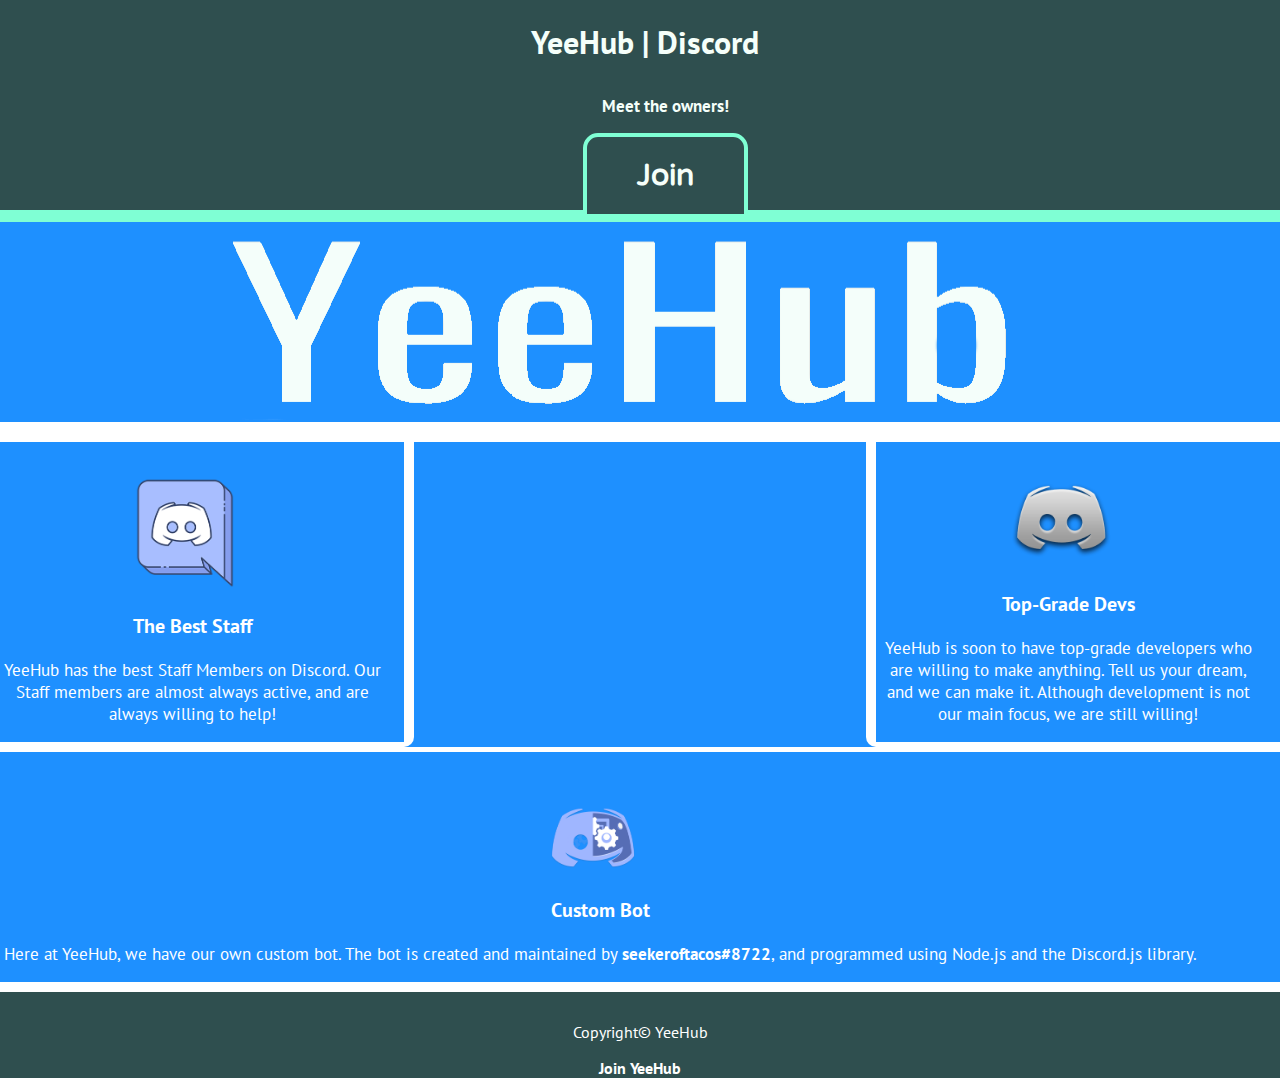
<file: index.html>
<!DOCTYPE html>
<html>
    <head>
       <meta name=”description” content=”YeeHub is a Discord server that always has the freshest of memes”>
       <link href="https://fonts.googleapis.com/css?family=PT+Sans|Titillium+Web|Varela+Round" rel="stylesheet">
       <link rel="stylesheet" href="./css/style.css">
        <title>YeeHub | Home</title>
    </head>
    <body>
        <header>
                <div class="head">
                    <h1>YeeHub | Discord</h1>
                </div>
                <nav>
                    <ul>
                        <li id="owner"><a href="owners.html">Meet the owners!</a></li><br><br><br>
                        <li id="join"><a id="change" href="https://discord.gg/YyDYjy8" target="_blank" onMouseOut='document.getElementById("change").innerHTML = "Join";document.getElementById("join").style.width = "60px";document.getElementById("join").style.paddingRight = "50px";document.getElementById("join").style.paddingLeft = "50px";' onMouseOver='document.getElementById("join").style.width = "150px";document.getElementById("join").style.paddingLeft = "70px";document.getElementById("join").style.paddingRight = "70px";document.getElementById("change").innerHTML = "Click Me"'>Join</a></li>
                    </ul>
                </nav>
        </header>
        <section>
            <div class="logo">
                
            </div>
        </section>
        <section class="container">
            <div class="info1">
                <img img draggable="false" src="./images/staffbadge.png" class="" width="100px">
                <h3 class="beststaff">The Best Staff</h3>
                <p class="beststaffinfo">YeeHub has the best Staff Members on Discord. Our Staff members are almost always active, and are always willing to help!</p>
            </div>
            <div class="info2">
                <img img draggable="false" src="./images/devsbadge.png" width="100px">
                <h3 class="devs">Top-Grade Devs</h3>
                <p class="devinfo">YeeHub is soon to have top-grade developers who are willing to make anything. Tell us your dream, and we can make it. Although development is not our main focus, we are still willing!</p>
            </div>
            <div class="info3">
                <img img draggable="false" src="./images/botbadge.png" width="100px">
                <h3 class="bot">Custom Bot</h3>
                <p class="botinfo">Here at YeeHub, we have our own custom bot. The bot is created and maintained by <a href="https://www.github.com/seekeroftacos
                " target="_blank"><span class="seekname">seekeroftacos#8722</span></a>, and programmed using Node.js and the Discord.js library.</p>
            </div>
        </section>
        <footer>
            <p>Copyright&copy;&nbsp;YeeHub</p>
            <a class="link1" href="https://discord.gg/YyDYjy8">Join YeeHub</a>
        </footer>
    </body>
</html>
</file>
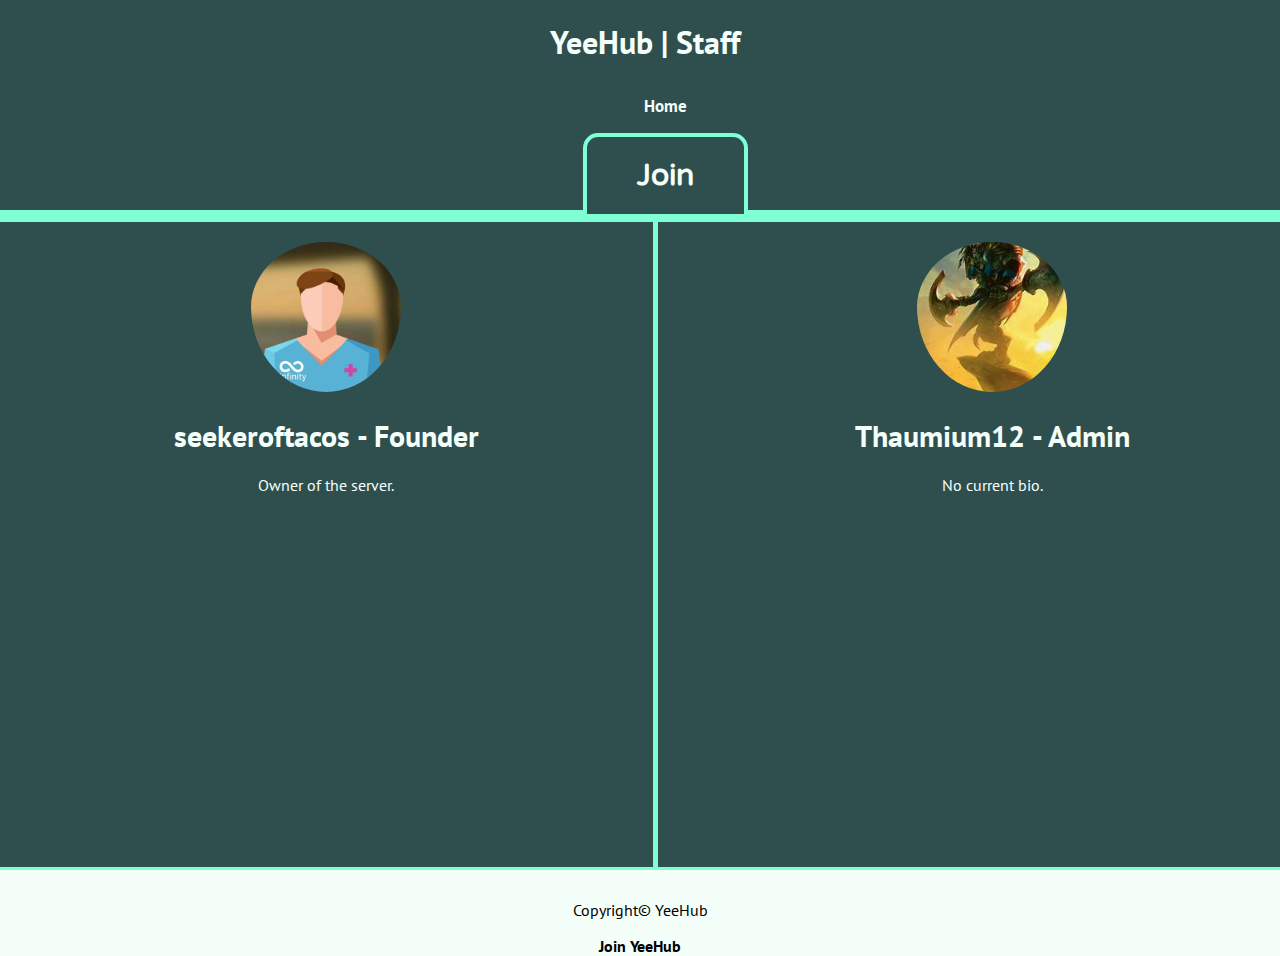
<file: owners.html>
<!DOCTYPE html>
<html>
	<head>
		<title>YeeHub | Staff</title>
	</head>
	<body>
		<!DOCTYPE html>
<html>
    <head>
       <link href="https://fonts.googleapis.com/css?family=PT+Sans|Titillium+Web|Varela+Round" rel="stylesheet">
       <link rel="stylesheet" href="./css/style.css">
        <title>YeeHub | Home</title>
    </head>
    <body>
        <header>
                <div class="head">
                    <h1>YeeHub | Staff</h1>
                </div>
                <nav>
                    <ul>
                    	<li id="home"><a href="index.html">Home</a></li><br><br><br>
                        <li id="join"><a id="change" href="https://discord.gg/YyDYjy8" target="_blank" onMouseOut='document.getElementById("change").innerHTML = "Join";document.getElementById("join").style.width = "60px";document.getElementById("join").style.paddingRight = "50px";document.getElementById("join").style.paddingLeft = "50px";' onMouseOver='document.getElementById("join").style.width = "150px";document.getElementById("join").style.paddingLeft = "70px";document.getElementById("join").style.paddingRight = "70px";document.getElementById("change").innerHTML = "Click Me"'>Join</a></li><br>
                    </ul>
                </nav>
        </header>
        <section class="sidebyside">
        	<div id="ownercon">
        	<div class="seek">
        		<img img draggable="false" src="./images/seekpfp.png">
   				<h1>seekeroftacos - Founder</h1>
   				<div id="sinfo">
   				<p class="owninfo">Owner of the server.</p>
   			</div>
        	</div>
        	<div class="thaum">
        		<img img draggable="false" src="./images/thaumiumpfp.png">
        		<h1>Thaumium12 - Admin</h1>
        		<div id="tinfo">
        		<p class="owninfo">No current bio.</p>
        	</div>
        	</div>
        </div>
        </section>
        <footer class="ownerfoot">
            <p>Copyright&copy;&nbsp;YeeHub</p>
            <a class="link1" href="https://discord.gg/YyDYjy8">Join YeeHub</a>
        </footer>
    </body>
</html>























	</body>
</html>
</file>
<file: css/style.css>
body {
    background-color: darkslategray;
    font-family: 'PT Sans', sans-serif;
    margin: 0;
    padding: 0;
}

header {
    background-color: darkslategray;
    padding-left: 10px;
    margin-top: 0;
    text-align: center;
    border-bottom: 12px solid aquamarine;
}

header #owner, #home {
    color: mintcream;
    font-size: 17px;
}

header h1 {
    padding-left: 10px;
    padding-right: 10px;
    padding-bottom: 10px;
    color: mintcream;
    text-align: center;
}

header ul li {
    list-style: none;
    display: inline;
}

header ul li a {
    text-decoration: none;
    color: mintcream;
    font-weight: bold;
}

.logo {
    background: url("../images/logo.PNG") no-repeat center;
    height: 200px;
    background-color: dodgerblue;
    border-bottom: 20px solid white;
}

#join {
    padding-right: 50px;
    padding-left: 50px;
    padding-bottom: 20px;
    padding-top: 20px;
    width: 60px;
    background-color: darkslategray;
    border: 4px solid aquamarine;
    border-radius: 15px 15px 0 0;
    border-bottom: 8px solid aquamarine;
    font-size: 30px;
    font-weight: bold;
    font-family: 'Varela Round', sans-serif;
}

.container {
    background-color: dodgerblue;
    height: 550px;
}

/*Start of the first info box*/
.info1 {
    text-align: center;
    float: left;
    width: 30%;
    border-right: 10px solid white;
    padding-right: 20px;
    border-bottom: 5px solid white;
    border-radius: 0 0 10px 0;
}

.info1 img {
    padding-right: 15px;
    padding-top: 35px
}

.beststaff {
    color: white;
    font-size: 20px;
}

.beststaffinfo {
    color: white;
    font-size: 17px;
}
/*End of the first info box*/

/*Start of the second info box*/
.info2 {
    text-align: center;
    float: right;
    width: 30%;
    border-left: 10px solid white;
    padding-right: 20px;
    border-bottom: 5px solid white;
    border-radius: 0 0 0 10px;
}

.info2 img {
    padding-right: 15px;
    padding-top: 25px
}

.devs {
    color: white;
    font-size: 20px;
}

.devinfo {
    color: white;
    font-size: 17px;
}
/*End of the second info box*/

/*Start of the third info box*/
.info3 {
    text-align: center;
    float: right;
    width: 100%;
    padding-right: 40px;
    border-top: 5px solid white;
    border-bottom: 10px solid white;
    border-radius: 0 0 0 10px;
}

.info3 img {
    padding-right: 15px;
    padding-top: 50px
}

.bot {
    text-align: center;
    color: white;
    font-size: 20px;
}

.botinfo {
    color: white;
    font-size: 17px;
}

.seekname {
    font-weight: bold;
}

.botinfo a {
    color: white;
    text-decoration: none;
}

.botinfo a:hover {
    text-decoration: underline;
    color: #2C2F33;
}
/*End of the third info box*/

.owninfo {
    color: mintcream;
    text-align: center;
}

#ownercon {
    width: 100%;
}

.seek {
    width: 51%;
    border-right: 5px solid aquamarine;
    height: 645px;
    text-align: center;
    float: left;
}

.seek h1 {
    font-size: 30px;
    color: mintcream;
}

.seek img {
    padding-top: 20px;
    width: 150px;
    border-radius: 50%;
}

#sinfo {
    width: 500px;
    text-align: left;
    margin-left: auto;
    margin-right: auto;
}

.thaum {
    width: 45%;
    height: 645px;
    text-align: center;
    float: right;
}

.thaum h1 {
    font-size: 30px;
    color: mintcream;
}

.thaum img {
    padding-top: 20px;
    width: 150px;
    border-radius: 50%;
}

#tinfo {
    width: 500px;
    text-align: left;
    margin-left: auto;
    margin-right: auto;
}

/*Start of the footer*/

footer {
    color: white;
    text-align: center;
    padding-top: 14px;
    clear: both;
}

footer .link1 {
    color: white;
    text-decoration: none;
    font-weight: bold;
}

footer .link1:hover {
    text-decoration: underline;
}

.ownerfoot {
    color: black;
    text-align: center;
    padding-top: 14px;
    clear: both;
    background-color: mintcream;
    border-top: 3px solid aquamarine;
}

.ownerfoot .link1 {
    color: black;
    text-decoration: none;
    font-weight: bold;
}

.ownerfoot .link1:hover {
    text-decoration: underline;
}
</file>
